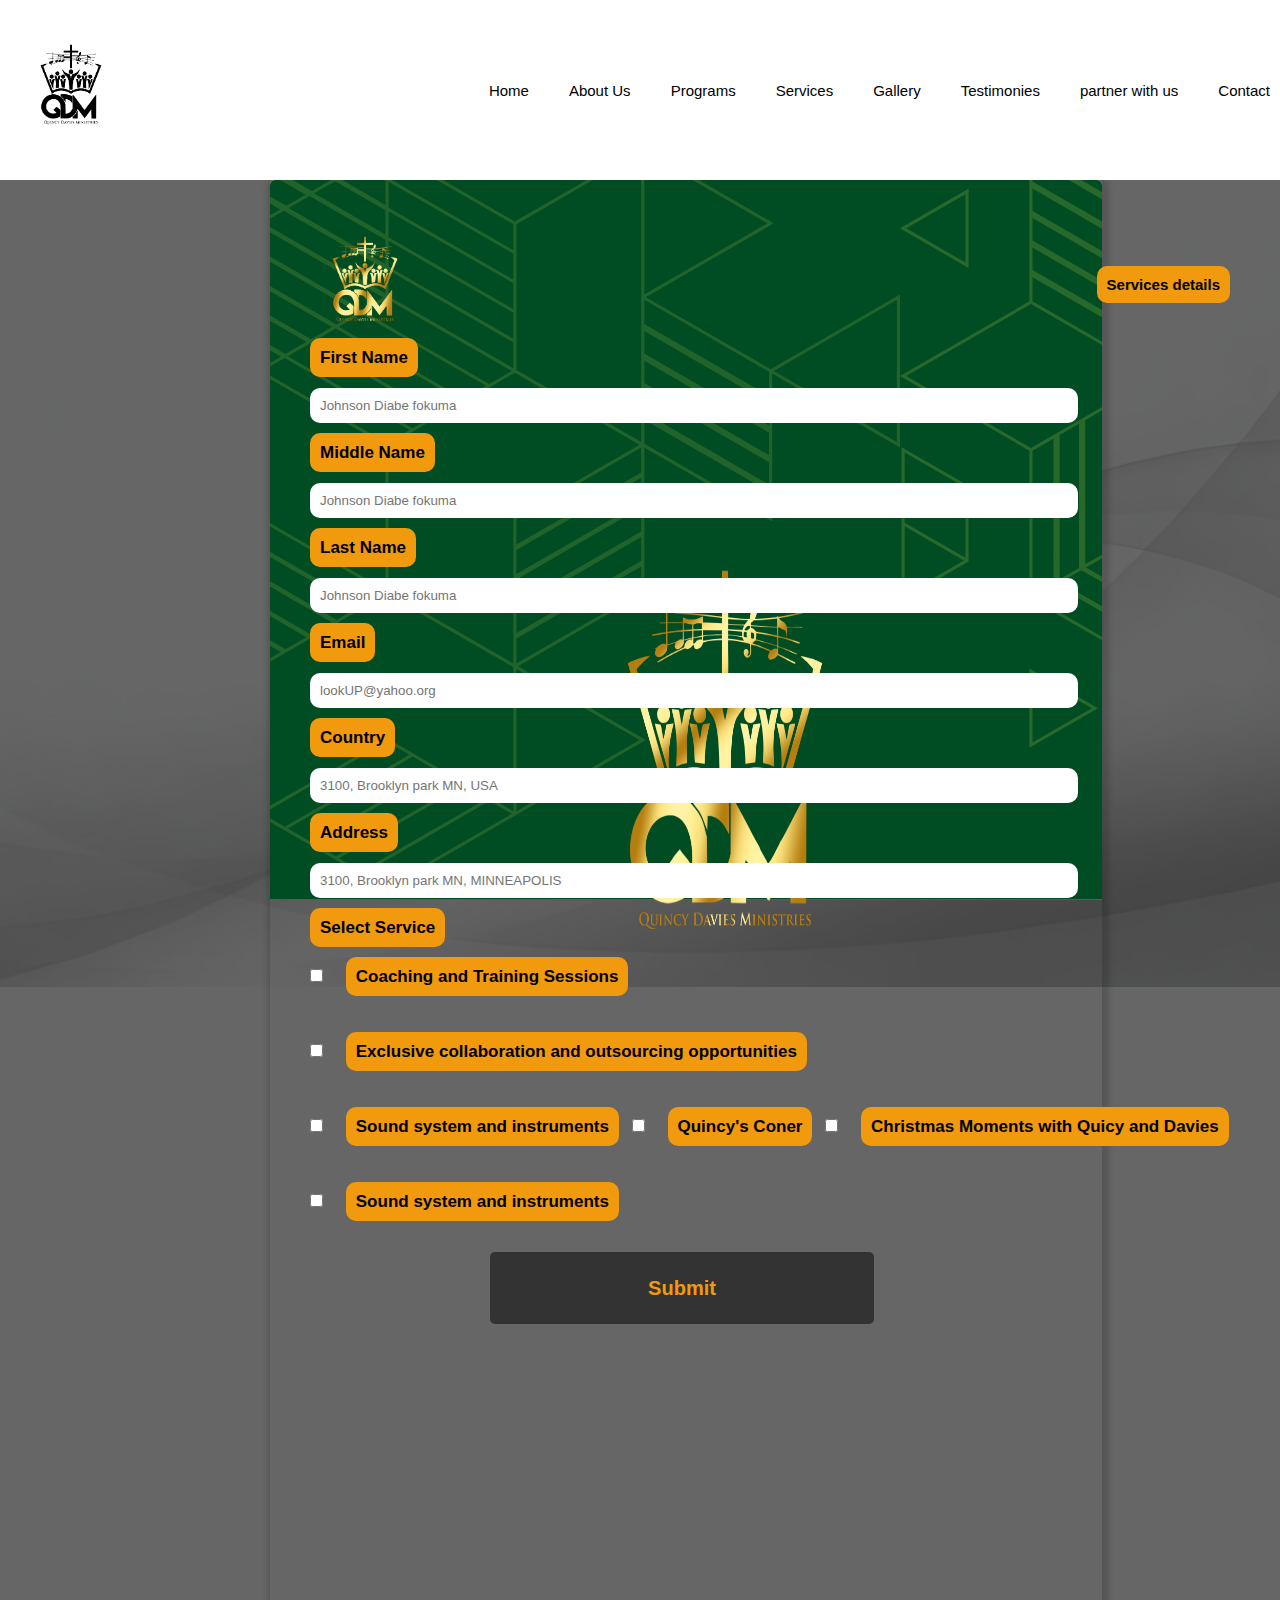
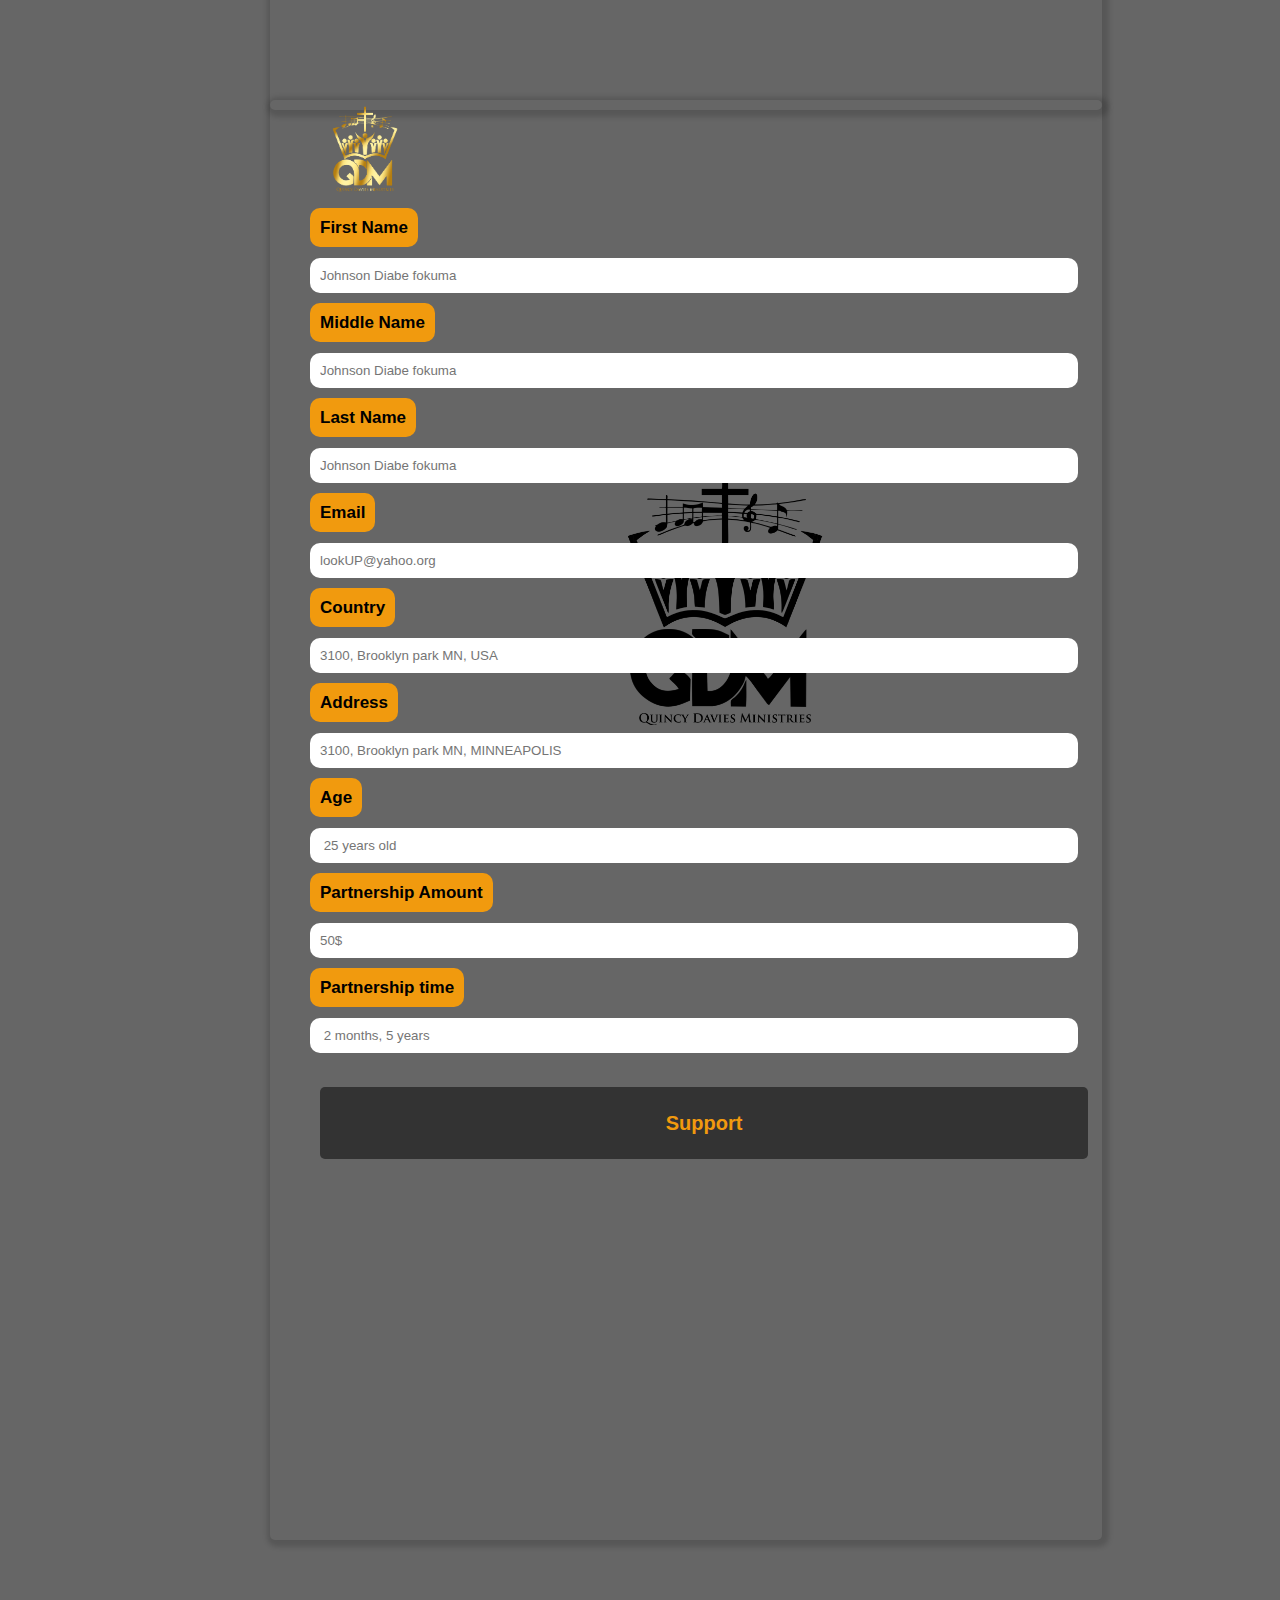
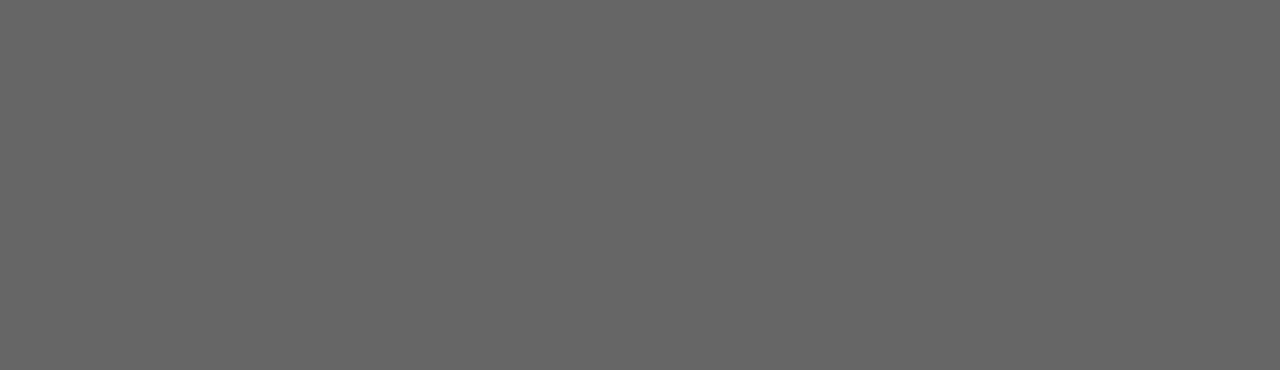
<file: partner.html>
<!DOCTYPE html>
<html lang="en">
<head>
    <meta charset="UTF-8" />
  <meta name="viewport" content="width=device-width, initial-scale=1.0" />
  <link rel="stylesheet" href="style-partnership.css" />
  <title>Quincy Davies Ministries - Home</title>
  <link rel="shortcut icon" href="Images/QDM MINISTRY LOGO GOLD.png" />
 

  <!-- font awesome link -->
  <link rel="stylesheet" href="https://cdnjs.cloudflare.com/ajax/libs/font-awesome/6.5.2/css/all.min.css" integrity="sha512-SnH5WK+bZxgPHs44uWIX+LLJAJ9/2PkPKZ5QiAj6Ta86w+fsb2TkcmfRyVX3pBnMFcV7oQPJkl9QevSCWr3W6A==" crossorigin="anonymous" referrerpolicy="no-referrer" />
</head>
 
<body>
  <!-- Header -->
 <section class="sect">
  <div class="circle"></div>
<!-- the header section  -->
  <header>
   <div class="nav-container">
    <div>
      <img src="/Images/QDM MINISTRY LOGO BLACK.png" class="logo" alt="the ministry logo">
    </div>
    <div class="links">
      <ul>
        <li><a href="index.html" target="_parent">Home</a></li>
        <li><a href="#about" target="_blank">About Us</a></li>
        <li><a href="#programs" target="_blank">Programs</a></li>
        <li><a href="#services" target="_blank">Services</a></li>
        <li><a href="gallery.html" target="_blank">Gallery</a></li>
        <li><a href="#Testimonies" target="_blank">Testimonies</a></li>
        <li><a href="partner.html" target="_blank">partner with us</a></li>
          <li><a href="#contact" target="black">Contact</a></li>
        </ul>
      </div>
     </div>
    </header>
  </section>

  <section class="partnership-form">
    <div class="pop-up-partnership">

      <div class="pop-up-content-partnership"> 
        <img src="/Images/QDM MINISTRY LOGO BLACK.png" alt="" class="edit">

      <div class="form-partnership">

      <div class="partnership-details-header">
        <img src="/Images/QDM MINISTRY LOGO GOLD.png" alt="">
        <p>Partner details</p>
      </div>

        <div class="form-element">
          <label for="text">First Name</label>
          <input type="text" id="name" placeholder="Johnson Diabe fokuma">
        </div>

        <div class="form-element">
          <label for="text">Middle Name </label>
          <input type="text" id="name" placeholder="Johnson Diabe fokuma">
        </div>

        <div class="form-element">
          <label for="text">Last Name </label>
          <input type="text" id="name" placeholder="Johnson Diabe fokuma">
        </div>


        <div class="form-element">
            <label for="email"> Email</label>
            <input type="email" id="email" placeholder="lookUP@yahoo.org">
        </div>

        <div class="form-element">
          <label for="text">Country</label>
          <input type="text" id="address" placeholder="3100, Brooklyn park MN, USA">
        </div>

        <div class="form-element">
          <label for="text"> Address</label>
          <input type="text" id="name" placeholder="3100, Brooklyn park MN, MINNEAPOLIS">
        </div>
        
        <div class="form-element">
          <label for="text"> Age</label>
          <input type="text" id="name" placeholder=" 25 years old">
        </div>

        <div class="form-element">
          <label for="remember-me">Partnership Amount</label>
          <input type="text" id="partnership amount" placeholder="50$">
        </div>

        <div class="form-element">
          <label for="remember-me">Partnership time</label>
          <input type="text" id="partnership amount" placeholder=" 2 months, 5 years">
        </div>

        <div class="form-element">
          <button class="submit-form">Support</button>
        </div>
      </div>

      </div>
    </div>


    <div class="contact-form">
      <img src="/Images/QDM MINISTRY LOGO GOLD.png" alt="" class="edit">

     <div class="form-partnership">

       <div class="partnership-details-header">
      <img src="/Images/QDM MINISTRY LOGO GOLD.png" alt="">
       <p>Services details</p>
       </div>

       <div class="form-element">
        <label for="text">First Name</label>
        <input type="text" id="name" placeholder="Johnson Diabe fokuma">
      </div>

      <div class="form-element">
        <label for="text">Middle Name </label>
        <input type="text" id="name" placeholder="Johnson Diabe fokuma">
      </div>

      <div class="form-element">
        <label for="text">Last Name </label>
        <input type="text" id="name" placeholder="Johnson Diabe fokuma">
      </div>


        <div class="form-element">
          <label for="email"> Email</label>
          <input type="email" id="email" placeholder="lookUP@yahoo.org">
        </div>
        
        <div class="form-element">
          <label for="text">Country</label>
          <input type="text" id="address" placeholder="3100, Brooklyn park MN, USA">
        </div>

        <div class="form-element">
          <label for="text"> Address</label>
          <input type="text" id="name" placeholder="3100, Brooklyn park MN, MINNEAPOLIS">
        </div>

        <div class="form-element">
          <label for="text" id="new">Select Service</label>
        </div>

        <div class="form-element">
          <input type="checkbox" id="Coaching and training sessions" name="service" value="HTML">
          <label for="html">Coaching and Training Sessions</label><br>
           <input type="checkbox" id="Exclusive collaboration and outsourcing opportunities" name="service" value="CSS">
           <label for="css">Exclusive collaboration and outsourcing opportunities</label><br>
           <input type="checkbox" id="Sound system and instruments" name="service" value="JavaScript">
           <label for="javascript">Sound system and instruments</label>
           <input type="checkbox" id="Quincy's Coner" name="Service" value="JavaScript">
           <label for="javascript">Quincy's Coner</label>
           <input type="checkbox" id="Christmas Moments with Quicy and Davies" name="service" value="Christmas Moments with Quicy and Davies">
           <label for="javascript">Christmas Moments with Quicy and Davies</label>
           <input type="checkbox" id="Sound system and instruments" name="Service" value="JavaScript">
           <label for="javascript">Sound system and instruments</label>
        </div>

        <div class="form-element">
          <button class="submit-form">Submit</button>
        </div>
  
       </div>

    </div>
   

    </div>



  


  </section>



<script src="script.js"></script>
</body>
</html>
</file>
<file: style-partnership.css>
*{
    margin: 0;
    padding: 0;
    box-sizing: border-box;
    font-family: 'Poppins', sans-serif;
}

html{
    font-size: 62.5%;
}
body{
    background-color: rgba(255, 255, 255, 0.8);
    background-color: #fff;
    background: url(/Images/hero.jpg) no-repeat left fixed;
    background-size: cover;
    max-width: 1600px;
    /* max-width: 90%; */
    height: 300px;
    overflow-x: hidden;  
}

header{
    position: absolute;
    top: 0;
    left: 0;
    width: 100%;
    padding: 20px 100px;
    display: flex;
    justify-content: space-between;
    align-items: center;
}
.nav-container{
    width: 100%;
    position: fixed; 
    z-index: 10;
    background-color: white;
    opacity: 1;
    padding: 10px;
    top: 0;
    left: 0;
    display: flex;
    justify-content: space-between;
    align-items: center;
    gap: 20rem;
    height: 20vh;
}

header .logo{
    width: 120px;
    height: 120px;
    position: relative;
    max-width: 120px;
}
header ul{
    position: relative;
    display: flex;
}
header ul li{
    list-style: none;
}
header ul li a{
    display: inline-block;
    color: black;
    font-weight: 400;
    margin-left: 40px;
    text-decoration: none;
    font-size: 1.5rem;
    transition: 0.2s;
}
header ul li a:hover{
    color: green;
    border-bottom: 2px solid green;
    border-radius: 10px;
    padding: 0 10px;
}
.content{
    position: relative;
    width: 100%;
    display: flex;
    justify-content: space-between;
    align-items: center;
}
.content .textBox{
    position: relative;
    max-width: 600px;
}
.content .textBox a{
    padding: 10px;
}
.content .textBox h2{
    color: #333;
    font-size: 5rem;
    line-height: 1.4em;
    font-weight: 500;
}
.content .textBox h2 span{
    color: #004D24;
    font-size: 1.2em; 
    font-weight: 900;
}
.content .textBox p{
    color: #333;
    font-size: 1.8rem;
}
.content .textBox a{
    display: inline-block;
    margin-top: 20px;
    padding-top: 8px, 20px;
    background: #004D24;
    color: #fff;
    text-decoration: none;
    font-weight: 500;
    border-radius: 40px;
    letter-spacing: 1px;
}
.content .imgBox{
    width: 100%;
    display: flex;
    justify-content: flex-end;
    padding-right: 10px;
    margin-top: 50px;
}
.content .imgBox img{
    max-width: 490px;
}


.partnership-form{  
    position: relative; 
    height: fit-content;

    
}
.pop-up-partnership{
    background-color: rgba(0,0,0, 0.6);
    width: 120vw;
    height: 400vh;
    margin-top: -3rem;
    position: absolute;
    display: grid;
    grid-template-columns: repeat(1,1fr);
    grid-template-rows: repeat(1,1fr);
    align-items: center;

}

.pop-up-content-partnership{
    background-image: url(/Images/ABOUT\ US.svg);
    background-attachment: fixed;
    box-shadow: 2px 2px 5px 5px rgba(0,0,0,0.15);
    width: 65vw;
    margin-left: 27rem;
    position: absolute;
    margin-top: 130rem;
    height: 160vh;
    padding: 20px 30px; 
    background-size: cover;
    border-radius: 5px;
    /* position: relative; */
}

 .pop-up-partnership .pop-up-content-partnership .form-partnership {
    width: 100vw;
    margin-top: 10rem;   
}

.form-partnership{
    z-index:2;
    position: absolute; 

}

.partnership-details-header {
    display: flex;
    justify-content: space-between;
    align-items: center;
    margin-top: -13rem;
}

.partnership-details-header > img{
    width: 200px;
}

.partnership-details-header > p{
    font-size: 1.5rem;
    text-align: center;
    background-color: #f19a0e;
    padding: 1rem;
    border-radius: 1rem;
    font-weight: 700;
}

 .pop-up-content-partnership > img{
    position: absolute;
    left: 260px;
    top: 320px;
    width: 30vw;
    opacity: 1;
    z-index: 1;
}

.pop-up-partnership .pop-up-content-partnership .form-partnership .form-element label{
padding: 1rem;
font-size: 1.7rem;
font-weight: 600;
border-radius: 1rem;
margin-left: 1rem;
width: 20vw;
text-align: center;
background-color: #f19a0e;
}

.pop-up-partnership .pop-up-content-partnership .form-partnership .form-element input[type ="text"],
.pop-up-partnership  .pop-up-content-partnership  .form-partnership .form-element input[type ="email"]
{
width: 60vw;
display: block;
margin-top: 1.7rem;
margin-left: 1rem;
margin-block: 2rem;
padding: 1rem;
border:none;
outline: none;
border-radius: 1rem;
transition: ease-in-out 0.3s;
}

.pop-up-partnership .form-partnership .form-element button{
    width: 60%;
    height: 8vh;
    font-size: 2rem;
    font-weight: 600;
    color: #f19a0e;
    margin-top: 1.4rem;
    margin-left: 2rem;
    background-color: #333;
    border: none;
    outline: none;
    border-radius: 5px;
    cursor: pointer;
}

.pop-up-partnership .pop-up-content-partnership .close-button{
    position: absolute;
    top: 1rem;
    right: 1rem;
    width: 15px;
    height: 15px;
    background: #f19a0e;
    text-align: center;
    line-height: 15px;
    border-radius: 15px;
    cursor: pointer;
}

.pop-up-partnership .pop-up-content-partnership .form-partnership .form-element input[type ="text"]:hover{
    background-color: #333;
    color: #f19a0e;   
}
.pop-up-partnership .pop-up-content-partnership .form-partnership .form-element input[type ="email"]:hover{
    background-color: #333;
    color: #f19a0e;
}
.pop-up-partnership .form-partnership .form-element button:hover{
    background-color: #f19a0e;
    color: white;
}

/* contact form */

.contact-form{
    position: absolute;
    left: 200px;
    background-image: url(/Images/ABOUT\ US.svg);
    background-attachment: fixed;
    box-shadow: 2px 2px 5px 5px rgba(0,0,0,0.15);
    width: 65vw;
    margin-left: 7rem;
    margin-top: 18rem;
    height: 170vh;
    padding: 20px 30px; 
    background-size: cover;
    border-radius: 5px;
}

.pop-up-partnership .contact-form .form-partnership {
    width: 55vw;
    margin-top: 10rem;   
}

.contact-form > .form-partnership{
    z-index:2;
    position: absolute; 
    margin-top: 15rem;
    width: 930px;
}

.partnership-details-header {
    display: flex;
    justify-content: space-between;
    align-items: center;
    margin-top: -13rem;
}

.partnership-details-header > img{
    width: 10vw;
}

.partnership-details-header > p{
    font-size: 1.5rem;
    text-align: center;
    background-color: #f19a0e;
    padding: 1rem;
    border-radius: 1rem;
    font-weight: 700;
}

 .contact-form > img{
    position: absolute;
    left: 260px;
    top: 320px;
    width: 30vw;
    height: 60vh;
    opacity: 1;
    z-index: 1;
}

#new{
    margin: 1rem;
}

.contact-form .form-partnership .form-element label{
padding: 1rem;
font-size: 1.7rem;
font-weight: 600;
border-radius: 1rem;
margin-left: 1rem;
width: 10vw;
text-align: center;
background-color: #f19a0e;
}

 .contact-form .form-partnership .form-element input[type ="text"],
.contact-form  .form-partnership .form-element input[type ="email"]
{
width: 60vw;
display: block;
margin-top: 1.7rem;
margin-left: 1rem;
margin-block: 2rem;
padding: 1rem;
border:none;
outline: none;
border-radius: 1rem;
transition: ease-in-out 0.3s;
}

.contact-form  .form-partnership .form-element input[type ="checkbox"]{
    display: inline-block;
    margin-block: 3.1rem;
    margin-inline: 1rem;
}


.contact-form .form-partnership .form-element button{
    width: 30vw;
    height: 8vh;
    font-size: 2rem;
    font-weight: 600;
    color: #f19a0e;
    margin-top: 1.4rem;
    margin-left: 19rem;
    background-color: #333;
    border: none;
    outline: none;
    border-radius: 5px;
    cursor: pointer;
}

.pop-up-partnership .contact-form .form-partnership .form-element input[type ="text"]:hover{
    background-color: #333;
    color: #f19a0e;   
}
.pop-up-partnership .contact-form .form-partnership .form-element input[type ="email"]:hover{
    background-color: #333;
    color: #f19a0e;
}
.pop-up-partnership .form-partnership .form-element button:hover{
    background-color: #f19a0e;
    color: white;
}
</file>
